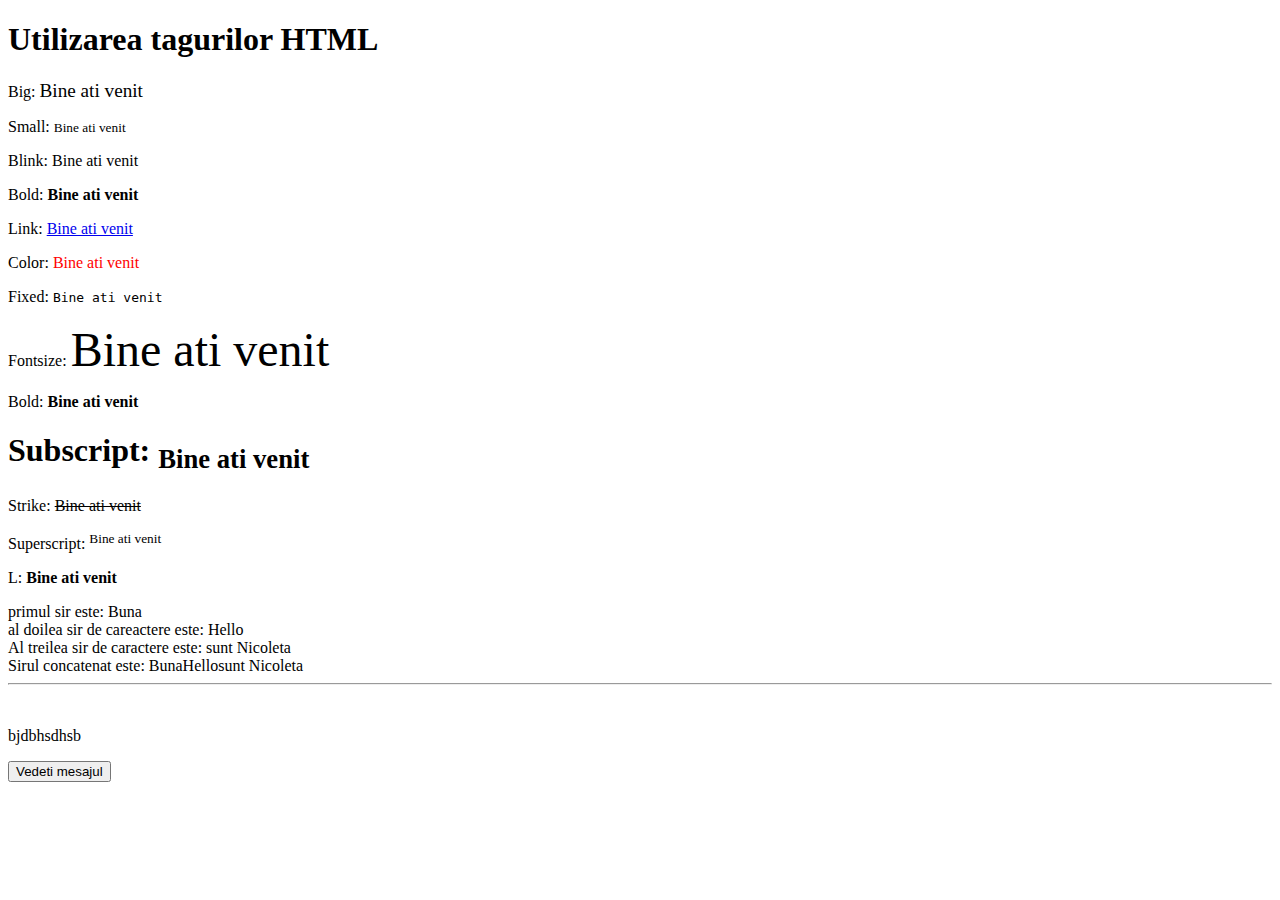
<file: javascr/exercitii.html>
<!DOCTYPE html>
<html lang="en">
<head>
    <meta charset="UTF-8">
    <meta http-equiv="X-UA-Compatible" content="IE=edge">
    <meta name="viewport" content="width=device-width, initial-scale=1.0">
    <title>Document</title>
    <script>
        // var text= " ";
        // function mesaj(){
        //     try{
        //         adddalert("Bine ati venit pe pagina");
        //         }
        //     catch(err){
        //         text="In aceasta pagina este o eroare \n\n";
        //         text+="Descrierea erorii: " + err.description +
        //         "\n\n";
        //         text+="Pentru a continua apasati OK \n\n";
        //         text+="sau cancel pentru a va intoarce la pagina principala .\n\n";
        //         if(!confirm(text)){
        //             document.location.href="http:"
        //             //carpenmanela.wik.is/";
        //         }
        //                 }
        // }

            onerror=handleErr;
            var text ="";
            function handleErr(msg,url,l){
                text="In aceasta pagina este o eroare. \n\n";
                text+="Eroare: " + msg + "\n";
                text+="URL: " + url + "\n";
                text+="Linie: " + l + "\n";
                text+="Pentru a continua apasati OK \n\n";
                alert(text);
                return true;
            }
            function message(){
                adddalert("bine ati venit ");
            }



    </script>
</head>
<body>
    <h1>Utilizarea tagurilor HTML </h1>
<script>

var text = "Bine ati venit ";
document.write("<p>Big: " + text.big() + "</p>");
document.write("<p>Small: " + text.small() + "</p>");
document.write("<p>Blink: " + text.blink() + "</p>");
document.write("<p>Bold: " + text.bold() + "</p>");
document.write("<p>Link: " + text.link("http://www.google.com") + "</p>");
document.write("<p>Color: " + text.fontcolor("red") + "</p>");
document.write("<p>Fixed: " +text.fixed() + "</p>");
document.write("<p>Fontsize: " +text.fontsize(28) + "</p>");
document.write("<p>Bold: " +text.bold() + "</p>");
document.write("<h1>Subscript: " +text.sub() + "</h1>");
document.write("<p>Strike: " +text.strike() + "</p>");
document.write("<p>Superscript: " +text.sup() + "</p>");
document.write("<p>L: " +text.bold() + "</p>");

var text1 ="Buna";
var text2 ="Hello";
var text3 = "sunt Nicoleta";
document.write("primul sir este: " + text1 +"<br/>");
document.write("al doilea sir de careactere este: " + text2 +"<br/>");
document.write("Al treilea sir de caractere este: " + text3 + "<br/>");
document.write("Sirul concatenat este: " + text1.concat(text2,text3) + "<br/>");


</script>
<hr>
<br>
    <p>bjdbhsdhsb</p>
    <input type="button" value="Vedeti mesajul" onclick="message()"/>

</body>
</html>
</file>
